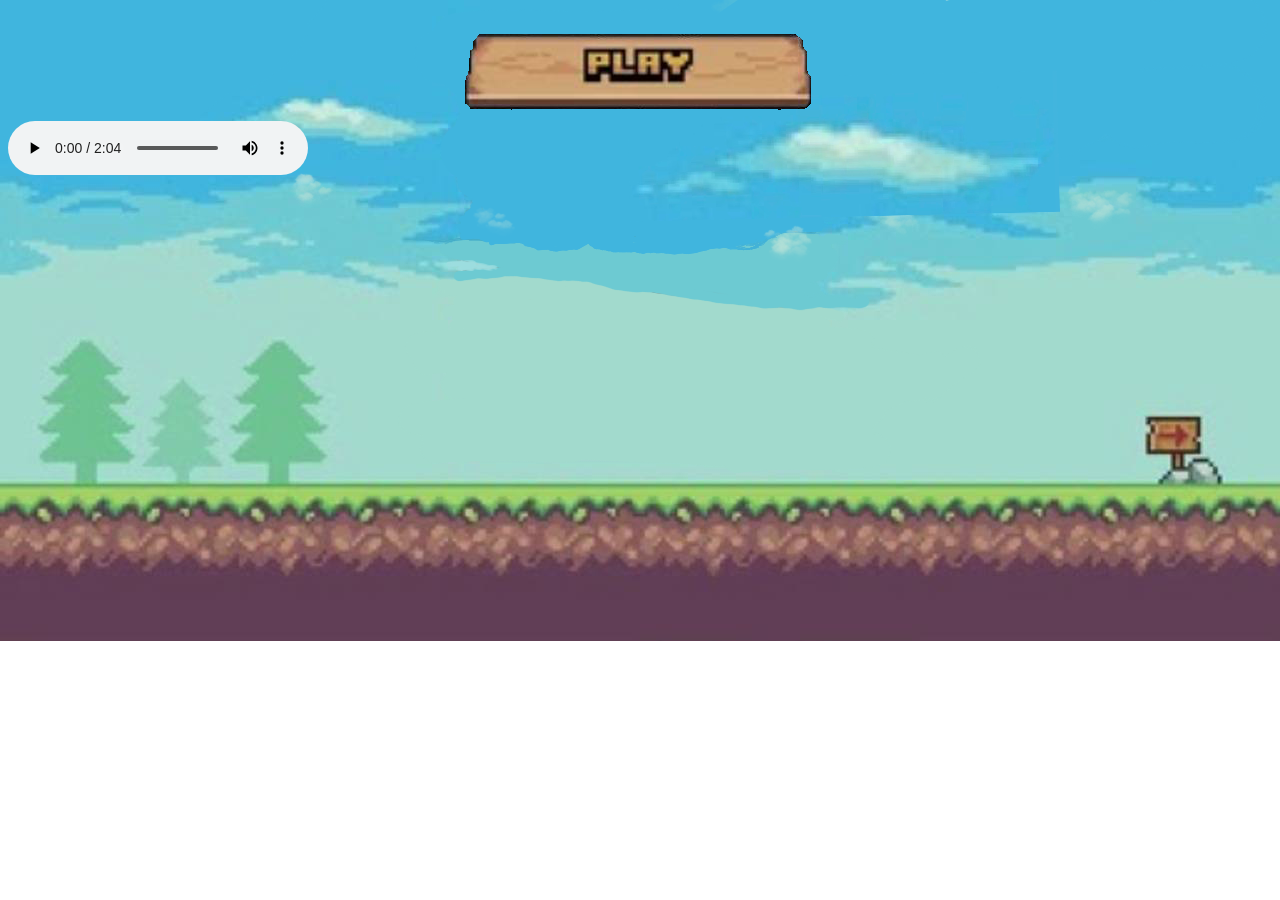
<file: index.html>
<!DOCTYPE html>
<html>
<head>
	<meta charset="utf-8">
	<meta name="viewport" content="width=device-width, initial-scale=1">
	<title></title>
	<link rel="stylesheet" type="text/css" href="startpagecss.css">
</head>
<body>
	<div id="game">
		<div id="menu">
			<a href="lv1.html"><img src="playbutton.png"></a>
			<br>
		</div>
	</div>
	<audio controls>
		<source src="i-like-you-by-sakura-girl.mp3">
	</audio>		
</body>
</html>
</file>
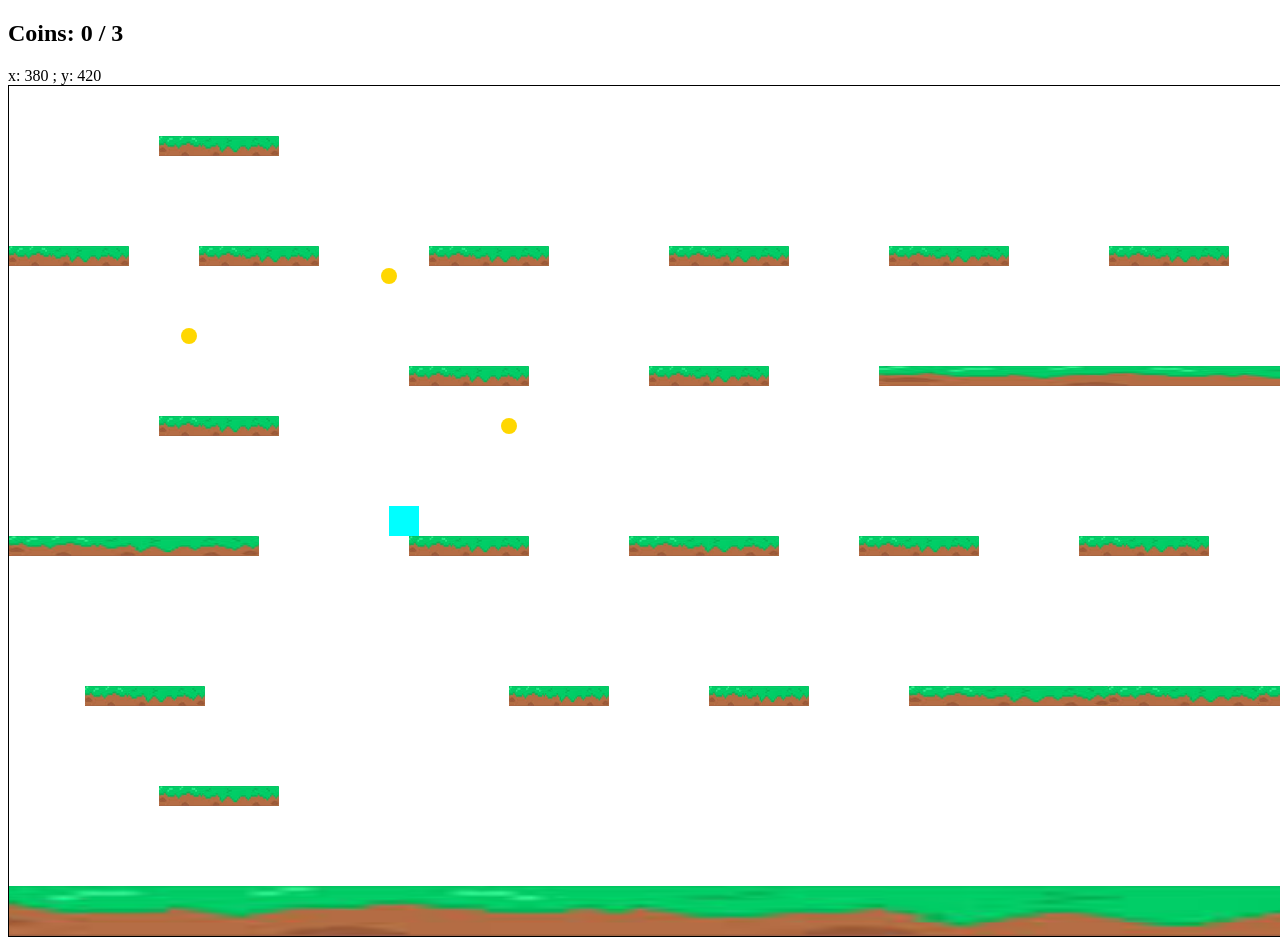
<file: game/index.html>
<!DOCTYPE html>
<html>
<head>
  <title>Basic Platformer</title>
</head>
<body>

<h2>Coins: <span id="coinCount">0</span> / 3</h2>
<div id="POSITIONDISPLAY"></div>
<canvas id="game" width="1870" height="850" style="border:solid 1px;"></canvas>

<script>
const canvas = document.getElementById("game");
const ctx = canvas.getContext("2d");
const platform_img = new Image(); // Create a new Image object
platform_img.src = "platform.png"; // Start loading the image
const coinText = document.getElementById("coinCount");

let keys = {};
let coinsCollected = 0;
var right=true; //platform 4
var teleport_used=false;

//PLAYER
const player = {
  x: 380,
  y: 420,
  width: 30,
  height: 30,
  vx: 0,
  vy: 0,
  speed: 4,
  jump: 10,
  grounded: false
};

//PLATFORMS
const platforms = [
  { x: -100, y: 800, width: 2000, height: 50 },//Bottom platform
  { x: 300, y: 600 , width: 120, height: 20},//2nd line
  { x: 500, y: 600 , width: 100, height: 20},
  { x: 700, y: 600 , width: 100, height: 20},
  { x: 900, y: 600 , width: 200, height: 20},
  { x: 1100, y: 600 , width: 160, height: 20, moving_y:5, final_y:1000, started_moving:false, stopped_moving:false},
  { x: 1250, y: 600 , width: 150, height: 20},
  { x: 1570, y: 600 , width: 350, height: 20},
  { x: 1580, y: 500 , width: 120, height: 20},//y=500 3rd line
  { x: 1330, y: 450 , width: 120, height: 20},
  { x: 1070, y: 450 , width: 130, height: 20},
  { x: 850,  y: 450 , width: 120, height: 20},//y=450 4rd line
  { x: 620,  y: 450 , width: 150, height: 20},
  { x: 400,  y: 450 , width: 120, height: 20},
  { x: 0,    y: 450 , width: 250, height: 20},//y=320 5th line
  { x:150,   y: 330 , width: 120, height: 20},                                                                                                                
  { x: 400 , y: 280 , width: 120, height: 20},
  { x: 640 , y: 280 , width: 120, height: 20},
  { x: 870 , y: 280 , width: 1000, height: 20},
  { x: 1350 , y: 160 , width: 120, height: 20},
  { x: 1600 , y: 200 , width: 120, height: 20},//y=230 6th line
  { x: 1100 , y: 160 , width: 120, height: 20},//y=190 7th line
  { x: 880 , y: 160 , width: 120, height: 20},
  { x: 660 , y: 160 , width: 120, height: 20},
  {x: 420, y: 160 , width: 120, height: 20},
  {x: 190 , y: 160 , width: 120, height: 20},
  {x: 0 , y: 160 , width: 120, height: 20},
  {x: 150 , y: 50 , width: 120, height: 20},                             
  { x: 1860, y: 0, width: 10, height: 1000 },
  { x: 150, y: 700, width: 120, height: 20 }  //y=700 1st line  

];

//COINS
const coins = [
  { x: 180, y: 250, r: 8, collected: false },
  { x: 380, y: 190, r: 8, collected: false },
  { x: 500, y: 340, r: 8, collected: false }
];

const gravity = 0.5;

//INPUT
document.addEventListener("keydown", e => keys[e.key] = true);
document.addEventListener("keyup", e => keys[e.key] = false);

//GAME LOOP
function update() {
  // Movement
  if (keys["ArrowLeft"]) player.vx = -player.speed;
  else if (keys["ArrowRight"]) player.vx = player.speed;
  else player.vx = 0;

  if (keys["ArrowUp"] && player.grounded) {
    player.vy = -player.jump;
    player.grounded = false;
  }
  //Display position:
  document.getElementById("POSITIONDISPLAY").innerHTML="x: "+player.x+" ; y: "+player.y;



  // Gravity
  player.vy += gravity;

  // Apply movement
  player.x += player.vx;
  player.y += player.vy;

  player.grounded = false;
   
  // Platform collision
  platforms.forEach(p => {
    if (
      player.x < p.x + p.width &&
      player.x + player.width > p.x &&
      player.y < p.y + p.height &&
      player.y + player.height > p.y
    ) {
      // Land on top
      if (player.vy > 0) {
        player.y = p.y - player.height;
        player.vy = 0;
        player.grounded = true;
      }
    }
  });
  
  // Platform collision from below
  platforms.forEach(p => {
    if (
      player.x < p.x + p.width &&
      player.x + player.width > p.x &&
      Math.abs(player.y - (p.y + p.height))<6
    ) {
      // touch bottom
      console.log("hii");
      if (1==1) {
        player.y = p.y + p.height+6;
        player.vy = 0;
        player.grounded = false;
      }
    }
  });


  // Coin collision
  coins.forEach(c => {
    if (!c.collected) {
      const dx = player.x + player.width / 2 - c.x;
      const dy = player.y + player.height / 2 - c.y;
      const dist = Math.sqrt(dx * dx + dy * dy);
      if (dist < c.r + 15) {
        c.collected = true;
        coinsCollected++;
        coinText.textContent = coinsCollected;
      }
    }
  });
  //platform movement
  
  if (right){
    if(platforms[1].x<300){
      platforms[1].x+=4;
    }
    else{
      right=false;
    }
  }
  else{
    if (platforms[1].x>0) {
      platforms[1].x-=4;
    }
    else{
      right=true;
    }
  }
//player trigger platform
var d=platforms[5];
  if (player.x>1040 && player.x<1140 && player.y>400 && player.y<580 && d.started_moving==false) {
   console.log("trigger!")
    d.started_moving=true
  }
  if(d.started_moving==true && d.y<d.final_y){
          d.y+=d.moving_y;
  }

  //teleporter
  if (player.x>240 && player.x<320 && player.y>380 && player.y<450 && teleport_used==false){
    player.x=30;
    player.y=770;
    teleport_used=true;
  }
}

function draw() {
  ctx.clearRect(0, 0, canvas.width, canvas.height);

  // Player
  ctx.fillStyle = "cyan";
  ctx.fillRect(player.x, player.y, player.width, player.height);

  // Platforms
  ctx.fillStyle = "green";
  platforms.forEach(p => {
    //ctx.fillRect(p.x, p.y, p.width, p.height);
    ctx.drawImage(platform_img,p.x, p.y, p.width, p.height);
  });

  // Coins
  ctx.fillStyle = "gold";
  coins.forEach(c => {
    if (!c.collected) {
      ctx.beginPath();
      ctx.arc(c.x, c.y, c.r, 0, Math.PI * 2);
      ctx.fill();
    }
  });
}

function gameLoop() {
  update();
  draw();
  requestAnimationFrame(gameLoop);
}

gameLoop();

draw()//to delete
</script>

</body>
</html>
</file>
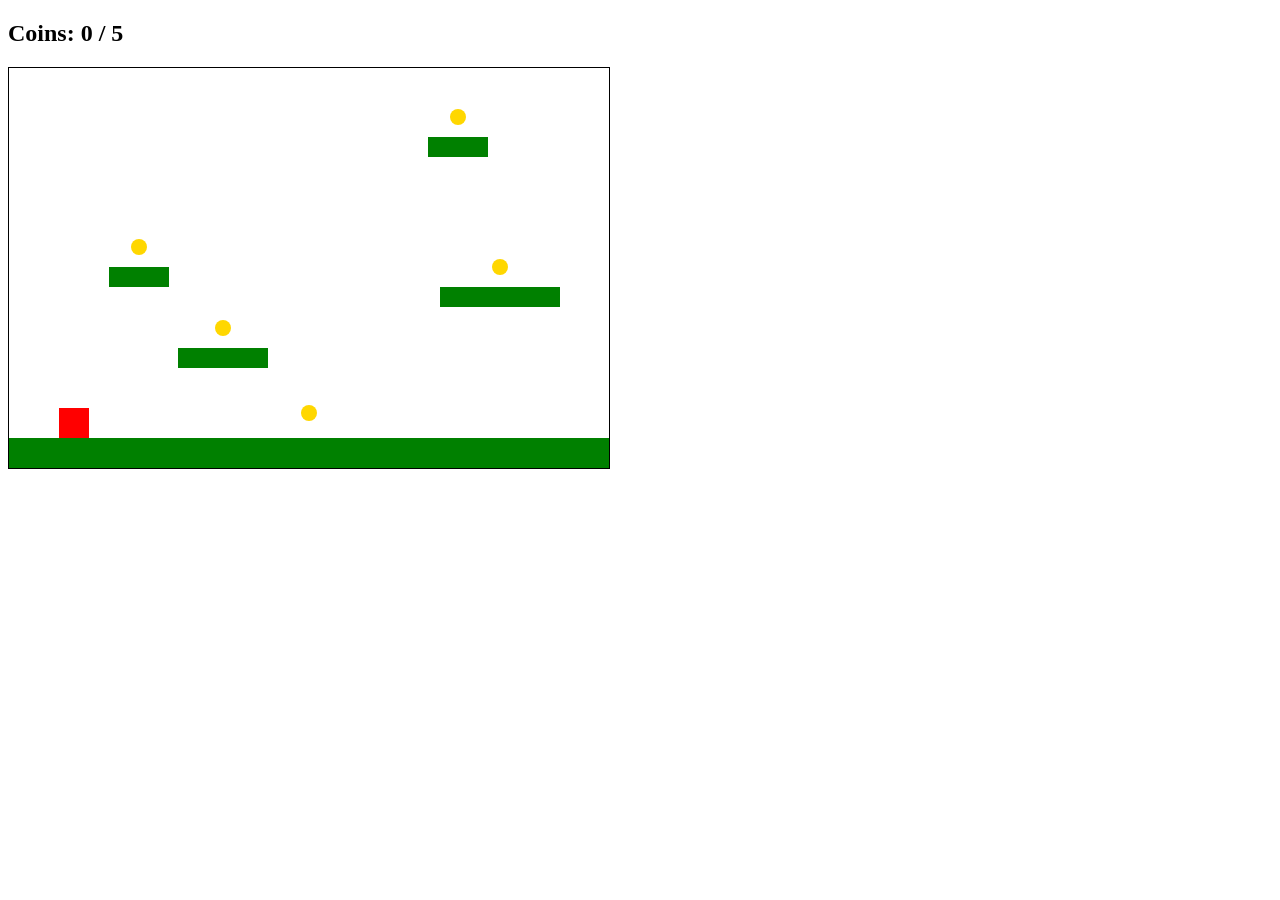
<file: download.htm>
<!DOCTYPE html>
<html>
<head>
  <title>Basic Platformer</title>
</head>
<body>

<h2>Coins: <span id="coinCount">0</span> / 5</h2>
<canvas id="game" width="600" height="400" style="border:solid 1px"></canvas>

<script>
const canvas = document.getElementById("game");
const ctx = canvas.getContext("2d");

const coinText = document.getElementById("coinCount");
let keys = {};
let coinsCollected = 0;

//PLAYER
const player = {
  x: 50,
  y: 300,
  width: 30,
  height: 30,
  vx: 0,
  vy: 0,
  speed: 4,
  jump: 10,
  grounded: false
};

//PLATFORMS
const platforms = [
  { x: 0, y: 370, width: 600, height: 30, moving_x:0, moving_y:0, min_x:0, max_x:0, min_y:0, max_y:0},
  { x: 150, y: 280, width: 90, height: 20, moving_x:1, moving_y:0, min_x:100, max_x:200, min_y:0, max_y:0},
  { x: 100, y: 120, width: 60, height: 20, moving_x:0, moving_y:1, min_x:0, max_x:0, min_y:100, max_y:200},
  { x: 400, y: 50, width: 60, height: 20, moving_x:1, moving_y:1, min_x:350, max_x:450, min_y:0, max_y:100},
  { x: 350, y: 220, width: 120, height: 20, moving_x:1, moving_y:1, min_x:300, max_x:450, min_y:180, max_y:260}
];

//COINS
const coins = [
  { x: 180, y: 250, r: 8, collected: false, pf:0 },
  { x: 180, y: 250, r: 8, collected: false, pf:1 },
  { x: 380, y: 190, r: 8, collected: false, pf:2 },
  { x: 500, y: 340, r: 8, collected: false, pf:3 },
  { x: 500, y: 340, r: 8, collected: false, pf:4 }
];

const gravity = 0.5;

//INPUT
document.addEventListener("keydown", e => keys[e.key] = true);
document.addEventListener("keyup", e => keys[e.key] = false);
//Click coins event
canvas.addEventListener("click", function (event) {
  const rect = canvas.getBoundingClientRect();
  const mouseX = event.clientX - rect.left;
  const mouseY = event.clientY - rect.top;

  coins.forEach(c => {
    if (!c.collected) {
      const dx = mouseX - c.x;
      const dy = mouseY - c.y;
      const dist = Math.sqrt(dx * dx + dy * dy);

      if (dist < c.r) {
        c.collected = true;
        coinsCollected++;
        coinText.textContent = coinsCollected;
      }
    }
  });
});


//GAME LOOP
function update() {
  // Movement
  if (keys["ArrowLeft"]) player.vx = -player.speed;
  else if (keys["ArrowRight"]) player.vx = player.speed;
  else player.vx = 0;

  if (keys["ArrowUp"] && player.grounded) {
    player.vy = -player.jump;
    player.grounded = false;
  }


  // Gravity
  player.vy += gravity;

  // Apply movement
  player.x += player.vx;
  player.y += player.vy;

  player.grounded = false;
    
  // Platform collision
  platforms.forEach(p => {
    if (
      player.x < p.x + p.width &&
      player.x + player.width > p.x &&
      player.y < p.y + p.height &&
      player.y + player.height > p.y
    ) {
      // Land on top
      if (player.vy > 0) {
        player.y = p.y - player.height;
        player.vy = 0;
        player.grounded = true;
      }
    }
  });

  // Coin collision
  coins.forEach(c => {
    if (!c.collected) {
      const dx = player.x + player.width / 2 - c.x;
      const dy = player.y + player.height / 2 - c.y;
      const dist = Math.sqrt(dx * dx + dy * dy);
      if (dist < c.r + 15) {
        c.collected = true;
        coinsCollected++;
        coinText.textContent = coinsCollected;
      }
    }
  });

  // Platform Movement
  platforms.forEach(p => {
    if (p.moving_x!=0) {
      if(p.x>p.min_x && p.x<p.max_x){
        p.x+=p.moving_x;
      }
      else{
        p.moving_x=-p.moving_x;
        p.x+=p.moving_x;
      }
    }
    if (p.moving_y!=0) {
      if(p.y>p.min_y && p.y<p.max_y){
        p.y+=p.moving_y;
      }
      else{
        p.moving_y=-p.moving_y;
        p.y+=p.moving_y;
      }
    }
  });
  // Coins centered above platforms
  coins.forEach(c => {
    if (!c.collected) {
      c.x=platforms[c.pf].x+platforms[c.pf].width/2;
      c.y=platforms[c.pf].y-platforms[c.pf].height/2-10;
    }
  });
}

function draw() {
  ctx.clearRect(0, 0, canvas.width, canvas.height);

  // Player
  ctx.fillStyle = "red";
  ctx.fillRect(player.x, player.y, player.width, player.height);

  // Platforms
  ctx.fillStyle = "green";
  platforms.forEach(p => {
    ctx.fillRect(p.x, p.y, p.width, p.height);
  });

  // Coins
  ctx.fillStyle = "gold";
  coins.forEach(c => {
    if (!c.collected) {
      ctx.beginPath();
      ctx.arc(c.x, c.y, c.r, 0, Math.PI * 2);
      ctx.fill();
    }
  });
}

function gameLoop() {
  update();
  draw();
  requestAnimationFrame(gameLoop);
}

gameLoop();

draw()//to delete
</script>

</body>
</html>
</file>
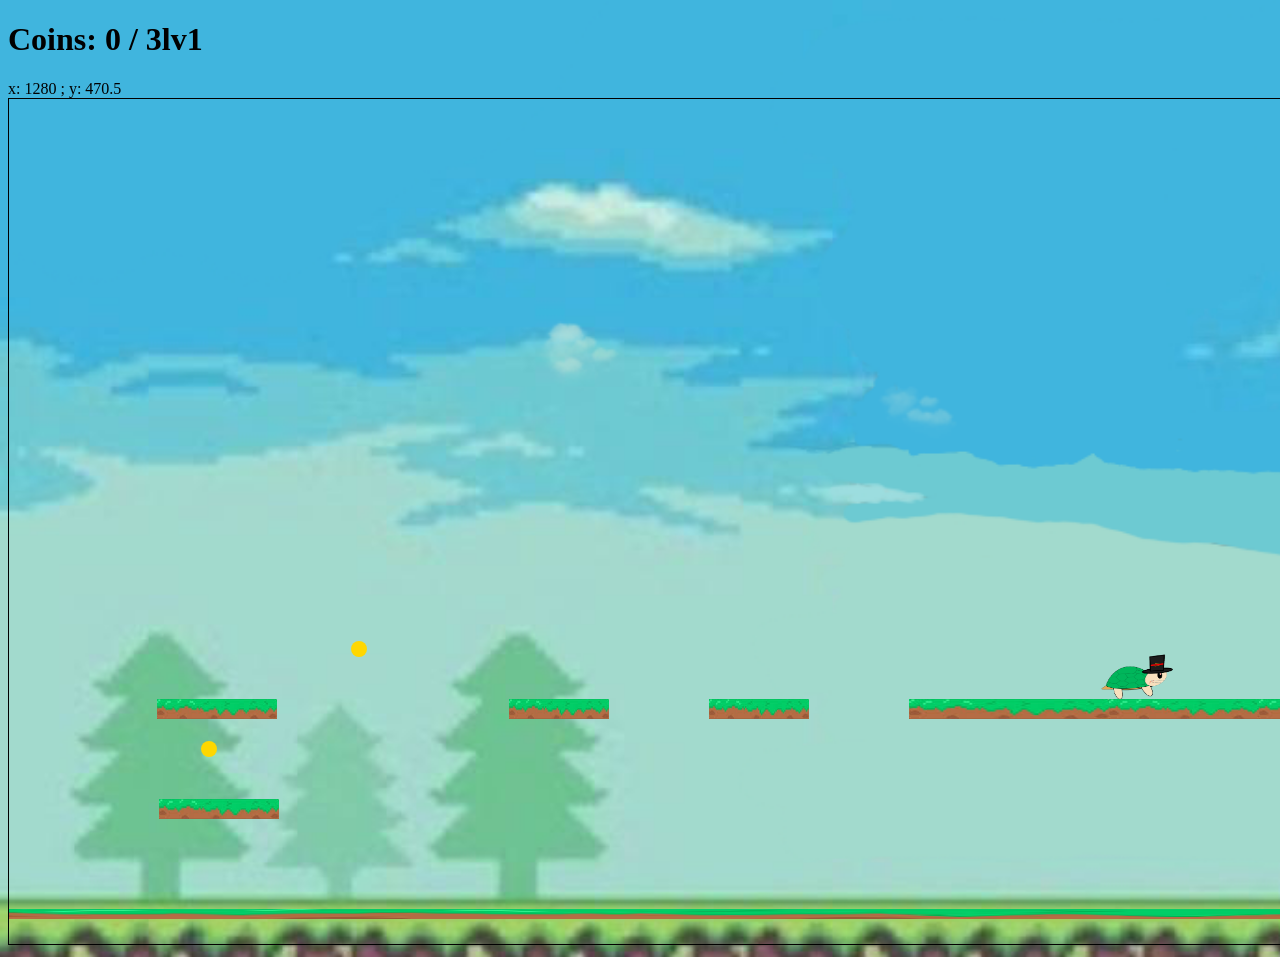
<file: lv1.HTML>
<!DOCTYPE html>
<html>
<head>
  <title>Basic Platformer</title>
  <link rel="stylesheet" type="text/css" href="forstart.css">
</head>
<body>
<audio></audio>
<h1>Coins: <span id="coinCount">0</span> / 3lv1</h1>
<div id="POSITIONDISPLAY"></div>
<canvas id="game" width="1890" height="845" style="border:solid 1px;"></canvas>

<script>
const canvas = document.getElementById("game");
const ctx = canvas.getContext("2d");
const platform_img = new Image(); // Create a new Image object
platform_img.src = "platform.png"; // Start loading the image
const coinText = document.getElementById("coinCount");
const finishingflag_img = new Image(); // Create a new Image object
finishingflag_img.src = "finishingflag.png"; // Start loading the image

const kill_sound = new Audio("killsound.mp3")
const coin_sound = new Audio("coincollecting.mp3")
const jump_sound = new Audio("jump.mp3")

let keys = {};
let coinsCollected = 0;
var right=true; //platform 4
var right12=true; //platform 4
var teleport_used=false;

var won=false;

//PLAYER
const player = {
  x: 1280,
  y: 100,
  width: 35,
  height: 55,
  vx: 0,
  vy: 0,
  speed: 4,
  jump: 10,
  grounded: false,
  frameX: 0,
  frameY: 0,
  frameTick: 0
};
//turtle(enemy)
const turtles = [
 
  { x:930,  y:550, width: 80, height: 50, min_x:866, max_x:1370, is_right:true, frameX:0, frameY:0, frameTick:0},
]


  const sprite = new Image();
  sprite.src = "sprite.png";
  const spriteTUR  = new Image();
  spriteTUR.src = "turtle sprite.png";


  // SPRITE SETTINGS
  const SPRITE_WIDTH = 472;   // width of ONE frame
  const SPRITE_HEIGHT = 650;  // height of ONE frame
  const FRAMES_PER_ROW = 6;

  const SPRITE_WIDTHTUR = 525;   // width of ONE frame
  const SPRITE_HEIGHTTUR = 375;  // height of ONE frame
  const FRAMES_PER_ROWTUR = 2;




//PLATFORMS
const platforms = [
  { x: -100, y: 810, width: 2000, height: 10 },//Bottom platform
  { x: 300, y: 600 , width: 120, height: 20},//2nd line
  { x: 500, y: 600 , width: 100, height: 20},
  { x: 700, y: 600 , width: 100, height: 20},
  { x: 900, y: 600 , width: 200, height: 20},
  { x: 1100, y: 600 , width: 160, height: 20, moving_y:5, final_y:1000, started_moving:false, stopped_moving:false},
  { x: 1250, y: 600 , width: 150, height: 20},
  { x: 1570, y: 600 , width: 350, height: 20},                         
 { x: 150, y: 700, width: 120, height: 20 } //1istline  

];

//COINS
const coins = [
  { x: 200, y: 650, r: 8, collected: false },
  { x: 350, y: 550, r: 8, collected: false },
  { x: 1300, y: 550, r: 8, collected: false }
];
//Flag
const finish_flag = { x: 1750, y: 550, width: 100, height: 60 };
const gravity = 0.5;

//INPUT
document.addEventListener("keydown", e => keys[e.key] = true);
document.addEventListener("keyup", e => keys[e.key] = false);

//GAME LOOP
function update() {
  let moving = false;

  // Movement
  if (keys["ArrowLeft"]||keys["a"]) {
    player.vx = -player.speed;
     player.frameY = 0; // left row
    moving = true;
  }
  else if (keys["ArrowRight"]||keys["d"]){
    player.vx = player.speed;
     player.frameY = 1; // right row
    moving = true;
  }
  else {
    player.vx = 0;
  }

  if ((keys["ArrowUp"]||keys["w"]) && player.grounded) {
    player.vy = -player.jump;
    player.grounded = false;
    jump_sound.play();
  }
   if (moving) {
    player.frameTick++;
    if (player.frameTick > 10) {
      player.frameX = (player.frameX + 1) % FRAMES_PER_ROW;
      player.frameTick = 0;
    }
  } else {
    player.frameX = 0; // idle frame
  }
 


  //Display position:
  document.getElementById("POSITIONDISPLAY").innerHTML="x: "+player.x+" ; y: "+player.y;



  // Gravity
  player.vy += gravity;

  // Apply movement
  player.x += player.vx;
  player.y += player.vy;

  player.grounded = false;
   
  // Platform collision
  platforms.forEach(p => {
    if (
      player.x < p.x + p.width &&
      player.x + player.width > p.x &&
      player.y < p.y + p.height &&
      player.y + player.height > p.y
    ) {
      // Land on top
      if (player.vy > 0) {
        player.y = p.y - player.height;
        player.vy = 0;
        player.grounded = true;
      }
    }
  });
  
  // Platform collision from below
  platforms.forEach(p => {
    if (
      player.x < p.x + p.width &&
      player.x + player.width > p.x &&
      Math.abs(player.y - (p.y + p.height))<6
    ) {
      // touch bottom
      console.log("hii");
      if (1==1) {
        player.y = p.y + p.height+6;
        player.vy = 0;
        player.grounded = false;
      }
    }
  });


  // Coin collision
  coins.forEach(c => {
    if (!c.collected) {
      const dx = player.x + player.width / 2 - c.x;
      const dy = player.y + player.height / 2 - c.y;
      const dist = Math.sqrt(dx * dx + dy * dy);
      if (dist < c.r + 15) {
        c.collected = true;
        coinsCollected++;
        coinText.textContent = coinsCollected;
        coin_sound.play();
      }
    }
  });
  //platform movement
  
  if (right){
    if(platforms[1].x<300){
      platforms[1].x+=4;
    }
    else{
      right=false;
    }
  }
  else{
    if (platforms[1].x>0) {
      platforms[1].x-=4;
    }
    else{
      right=true;
    }
  }
  //tutle movement
   turtles.forEach(t => {

  if (t.is_right){
    if(t.x<t.max_x){
    t.frameY = 0; // right row
      t.x+=4;
    }
    else{
      t.is_right=false;
    }
  }
  else{
    if (t.x>t.min_x) {
    t.frameY = 1; // right row
      t.x-=4;
    }
    else{
      t.is_right=true;
    }
  }

  t.frameTick++;
  if (t.frameTick > 10) {
      t.frameX = (t.frameX + 1) % FRAMES_PER_ROWTUR;
      t.frameTick = 0;
  }
   });

  // turltlecollision
  turtles.forEach(t => {
    if (
      player.x < t.x + t.width &&
      player.x + player.width > t.x &&
      player.y < t.y + t.height &&
      player.y + player.height > t.y
    ) {
      //teleport
      player.x=82
      player.y=740
      kill_sound.play();
    }
  });
  //finish flag
  if (
      player.x < finish_flag.x + finish_flag.width &&
      player.x + player.width > finish_flag.x &&
      player.y < finish_flag.y + finish_flag.height &&
      player.y + player.height > finish_flag.y &&
      won==false
    ) {
    won=true;
      //teleport
alert("YOU WIN");
window.open("projectnew.html")
    }
}

function draw() {
  ctx.clearRect(0, 0, canvas.width, canvas.height);

  // Player
  //ctx.fillStyle = "cyan";
  //ctx.fillRect(player.x, player.y, player.width, player.height);
  ctx.drawImage(
    sprite,
    player.frameX * SPRITE_WIDTH,
    player.frameY * SPRITE_HEIGHT,
    SPRITE_WIDTH,
    SPRITE_HEIGHT,
    player.x,
    player.y,
    player.width,
    player.height
  );



  // Platforms
  ctx.fillStyle = "green";
  platforms.forEach(p => {
    //ctx.fillRect(p.x, p.y, p.width, p.height);
    ctx.drawImage(platform_img,p.x, p.y, p.width, p.height);
  });

  //finishing flag
   ctx.drawImage(finishingflag_img,finish_flag.x, finish_flag.y, finish_flag.width, finish_flag.height);



  

  // Coins
  ctx.fillStyle = "gold";
  coins.forEach(c => {
    if (!c.collected) {
      ctx.beginPath();
      ctx.arc(c.x, c.y, c.r, 0, Math.PI * 2);
      ctx.fill();
    }
  });
  //turtle
  turtles.forEach(p => {
    //ctx.fillRect(p.x, p.y, p.width, p.height);
    ctx.drawImage( 
      spriteTUR,
    p.frameX * SPRITE_WIDTHTUR,
    p.frameY * SPRITE_HEIGHTTUR,
    SPRITE_WIDTHTUR,
    SPRITE_HEIGHTTUR,
    p.x,
    p.y,
    p.width,
    p.height);
  });
}

function gameLoop() {
  update();
  draw();
  requestAnimationFrame(gameLoop);
}

gameLoop();

draw()//to delete
</script>

</body>
</html>
</file>
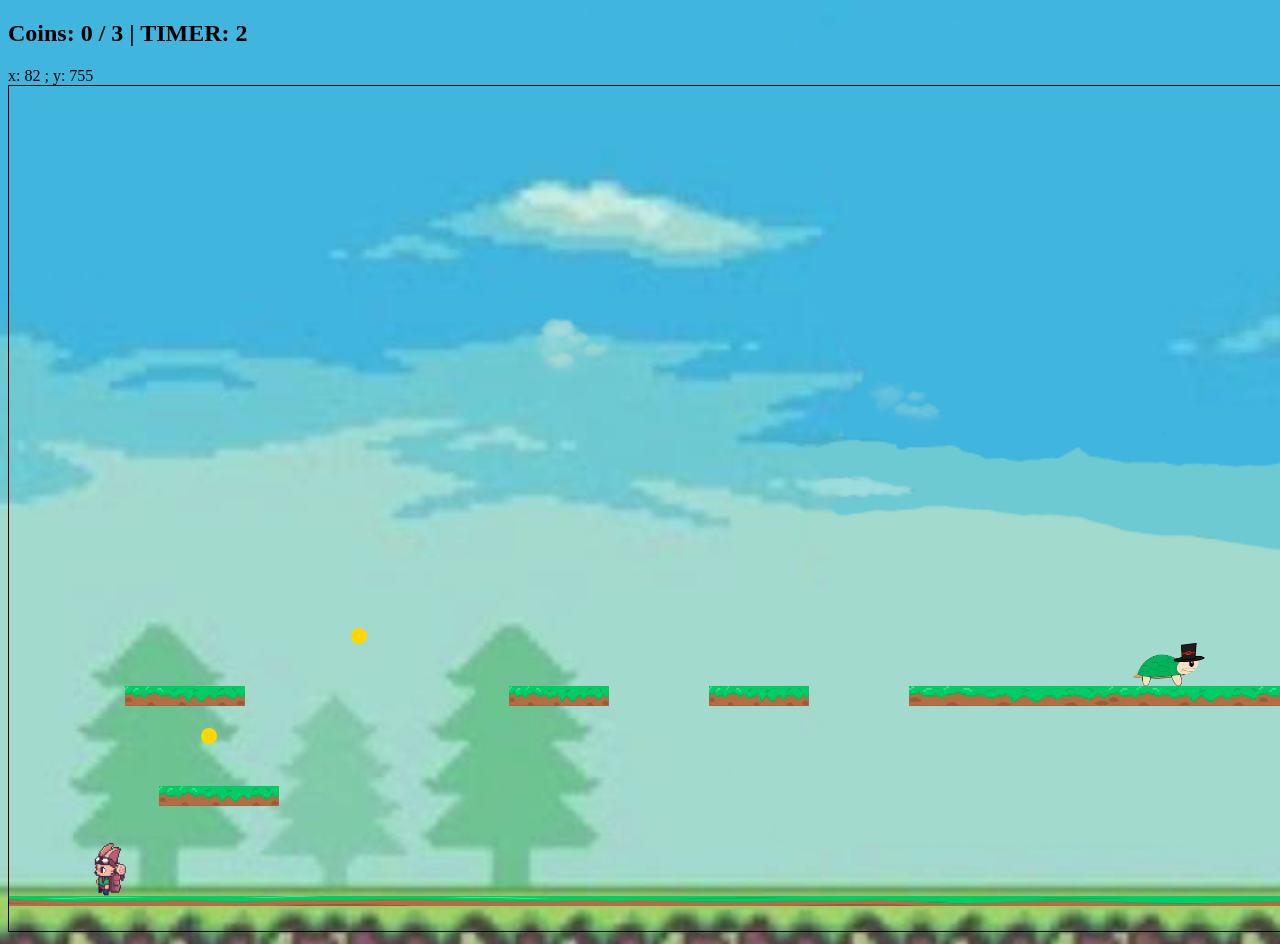
<file: lv1.html>
<!DOCTYPE html>
<html>
<head>
  <title>normal ahh game</title>
  <link rel="stylesheet" type="text/css" href="forstart.css">
</head>
<body>
<audio></audio>
<h2>Coins: <span id="coinCount">0</span> / 3 | TIMER: <span id="display_timer" >0</span></h2>
<div id="POSITIONDISPLAY"></div>
<canvas id="game" width="1890" height="845" style="border:solid 1px;"></canvas>

<script>
const canvas = document.getElementById("game");
const ctx = canvas.getContext("2d");
const platform_img = new Image(); // Create a new Image object
platform_img.src = "platform.png"; // Start loading the image
const coinText = document.getElementById("coinCount");
const finishingflag_img = new Image(); // Create a new Image object
finishingflag_img.src = "finishingflag.png"; // Start loading the image

const kill_sound = new Audio("killsound.mp3")
const coin_sound = new Audio("coincollecting.mp3")
const jump_sound = new Audio("jump.mp3")
const background_sound = new Audio("i-like-you-by-sakura-girl.mp3")

let count = 0;
const display = document.getElementById("display_timer");

const intervalId = setInterval(function milliseconds() {
  count++;
  display.innerText = count;
}, 1000);

let keys = {};
let coinsCollected = 0;
var right=true; //platform 4
var right12=true; //platform 4
var teleport_used=false;

var won=false;

//PLAYER
const player = {
  x: 82,
  y: 755,
  width: 35,
  height: 55,
  vx: 0,
  vy: 0,
  speed: 4,
  jump: 10,
  grounded: false,
  frameX: 0,
  frameY: 0,
  frameTick: 0
};
//turtle(enemy)
const turtles = [
 
  { x:930,  y:550, width: 80, height: 50, min_x:866, max_x:1370, is_right:true, frameX:0, frameY:0, frameTick:0},
]


  const sprite = new Image();
  sprite.src = "sprite.png";
  const spriteTUR  = new Image();
  spriteTUR.src = "turtle sprite.png";


  // SPRITE SETTINGS
  const SPRITE_WIDTH = 472;   // width of ONE frame
  const SPRITE_HEIGHT = 650;  // height of ONE frame
  const FRAMES_PER_ROW = 6;

  const SPRITE_WIDTHTUR = 525;   // width of ONE frame
  const SPRITE_HEIGHTTUR = 375;  // height of ONE frame
  const FRAMES_PER_ROWTUR = 2;




//PLATFORMS
const platforms = [
  { x: -100, y: 810, width: 2000, height: 10 },//Bottom platform
  { x: 300, y: 600 , width: 120, height: 20},//2nd line
  { x: 500, y: 600 , width: 100, height: 20},
  { x: 700, y: 600 , width: 100, height: 20},
  { x: 900, y: 600 , width: 200, height: 20},
  { x: 1100, y: 600 , width: 160, height: 20, moving_y:5, final_y:1000, started_moving:false, stopped_moving:false},
  { x: 1250, y: 600 , width: 150, height: 20},
  { x: 1570, y: 600 , width: 350, height: 20},                         
 { x: 150, y: 700, width: 120, height: 20 } //1istline  

];

//COINS
const coins = [
  { x: 200, y: 650, r: 8, collected: false },
  { x: 350, y: 550, r: 8, collected: false },
  { x: 1300, y: 550, r: 8, collected: false }
];
//Flag
const finish_flag = { x: 1750, y: 550, width: 100, height: 60 };
const gravity = 0.5;

//INPUT
document.addEventListener("keydown", e => keys[e.key] = true);
document.addEventListener("keyup", e => keys[e.key] = false);

//GAME LOOP
function update() {
  let moving = false;

  // Movement
  if (keys["ArrowLeft"]||keys["a"]) {
    player.vx = -player.speed;
     player.frameY = 0; // left row
    moving = true;
    background_sound.play();
  }
  else if (keys["ArrowRight"]||keys["d"]){
    player.vx = player.speed;
     player.frameY = 1; // right row
    moving = true;
    background_sound.play();
  }
  else {
    player.vx = 0;
  }

  if ((keys["ArrowUp"]||keys["w"]) && player.grounded) {
    player.vy = -player.jump;
    player.grounded = false;
    jump_sound.play();
    background_sound.play();
  }
   if (moving) {
    player.frameTick++;
    if (player.frameTick > 10) {
      player.frameX = (player.frameX + 1) % FRAMES_PER_ROW;
      player.frameTick = 0;
    }
  } else {
    player.frameX = 0; // idle frame
  }
 


  //Display position:
  document.getElementById("POSITIONDISPLAY").innerHTML="x: "+player.x+" ; y: "+player.y;



  // Gravity
  player.vy += gravity;

  // Apply movement
  player.x += player.vx;
  player.y += player.vy;

  player.grounded = false;
   
  // Platform collision
  platforms.forEach(p => {
    if (
      player.x < p.x + p.width &&
      player.x + player.width > p.x &&
      player.y < p.y + p.height &&
      player.y + player.height > p.y
    ) {
      // Land on top
      if (player.vy > 0) {
        player.y = p.y - player.height;
        player.vy = 0;
        player.grounded = true;
      }
    }
  });
  
  // Platform collision from below
  platforms.forEach(p => {
    if (
      player.x < p.x + p.width &&
      player.x + player.width > p.x &&
      Math.abs(player.y - (p.y + p.height))<6
    ) {
      // touch bottom
      console.log("hii");
      if (1==1) {
        player.y = p.y + p.height+6;
        player.vy = 0;
        player.grounded = false;
      }
    }
  });


  // Coin collision
  coins.forEach(c => {
    if (!c.collected) {
      const dx = player.x + player.width / 2 - c.x;
      const dy = player.y + player.height / 2 - c.y;
      const dist = Math.sqrt(dx * dx + dy * dy);
      if (dist < c.r + 15) {
        c.collected = true;
        coinsCollected++;
        coinText.textContent = coinsCollected;
        coin_sound.play();
      }
    }
  });
  //platform movement
  
  if (right){
    if(platforms[1].x<300){
      platforms[1].x+=4;
    }
    else{
      right=false;
    }
  }
  else{
    if (platforms[1].x>0) {
      platforms[1].x-=4;
    }
    else{
      right=true;
    }
  }
  //tutle movement
   turtles.forEach(t => {

  if (t.is_right){
    if(t.x<t.max_x){
    t.frameY = 0; // right row
      t.x+=4;
    }
    else{
      t.is_right=false;
    }
  }
  else{
    if (t.x>t.min_x) {
    t.frameY = 1; // right row
      t.x-=4;
    }
    else{
      t.is_right=true;
    }
  }

  t.frameTick++;
  if (t.frameTick > 10) {
      t.frameX = (t.frameX + 1) % FRAMES_PER_ROWTUR;
      t.frameTick = 0;
  }
   });

  // turltlecollision
  turtles.forEach(t => {
    if (
      player.x < t.x + t.width &&
      player.x + player.width > t.x &&
      player.y < t.y + t.height &&
      player.y + player.height > t.y
    ) {
      //teleport
      player.x=82
      player.y=740
      kill_sound.play();
    }
  });
  //finish flag
  if (
      player.x < finish_flag.x + finish_flag.width &&
      player.x + player.width > finish_flag.x &&
      player.y < finish_flag.y + finish_flag.height &&
      player.y + player.height > finish_flag.y &&
      won==false
    ) {
    won=true;
      //teleport
alert("YOU WIN");

    }
  if (won==true){
    window.open("project.html")
  }
}

function draw() {
  ctx.clearRect(0, 0, canvas.width, canvas.height);

  // Player
  //ctx.fillStyle = "cyan";
  //ctx.fillRect(player.x, player.y, player.width, player.height);
  ctx.drawImage(
    sprite,
    player.frameX * SPRITE_WIDTH,
    player.frameY * SPRITE_HEIGHT,
    SPRITE_WIDTH,
    SPRITE_HEIGHT,
    player.x,
    player.y,
    player.width,
    player.height
  );



  // Platforms
  ctx.fillStyle = "green";
  platforms.forEach(p => {
    //ctx.fillRect(p.x, p.y, p.width, p.height);
    ctx.drawImage(platform_img,p.x, p.y, p.width, p.height);
  });

  //finishing flag
   ctx.drawImage(finishingflag_img,finish_flag.x, finish_flag.y, finish_flag.width, finish_flag.height);



  

  // Coins
  ctx.fillStyle = "gold";
  coins.forEach(c => {
    if (!c.collected) {
      ctx.beginPath();
      ctx.arc(c.x, c.y, c.r, 0, Math.PI * 2);
      ctx.fill();
    }
  });
  //turtle
  turtles.forEach(p => {
    //ctx.fillRect(p.x, p.y, p.width, p.height);
    ctx.drawImage( 
      spriteTUR,
    p.frameX * SPRITE_WIDTHTUR,
    p.frameY * SPRITE_HEIGHTTUR,
    SPRITE_WIDTHTUR,
    SPRITE_HEIGHTTUR,
    p.x,
    p.y,
    p.width,
    p.height);
  });
}

function gameLoop() {
  update();
  draw();
  requestAnimationFrame(gameLoop);
}

gameLoop();

draw()//to delete
</script>

</body>
</html>
</file>
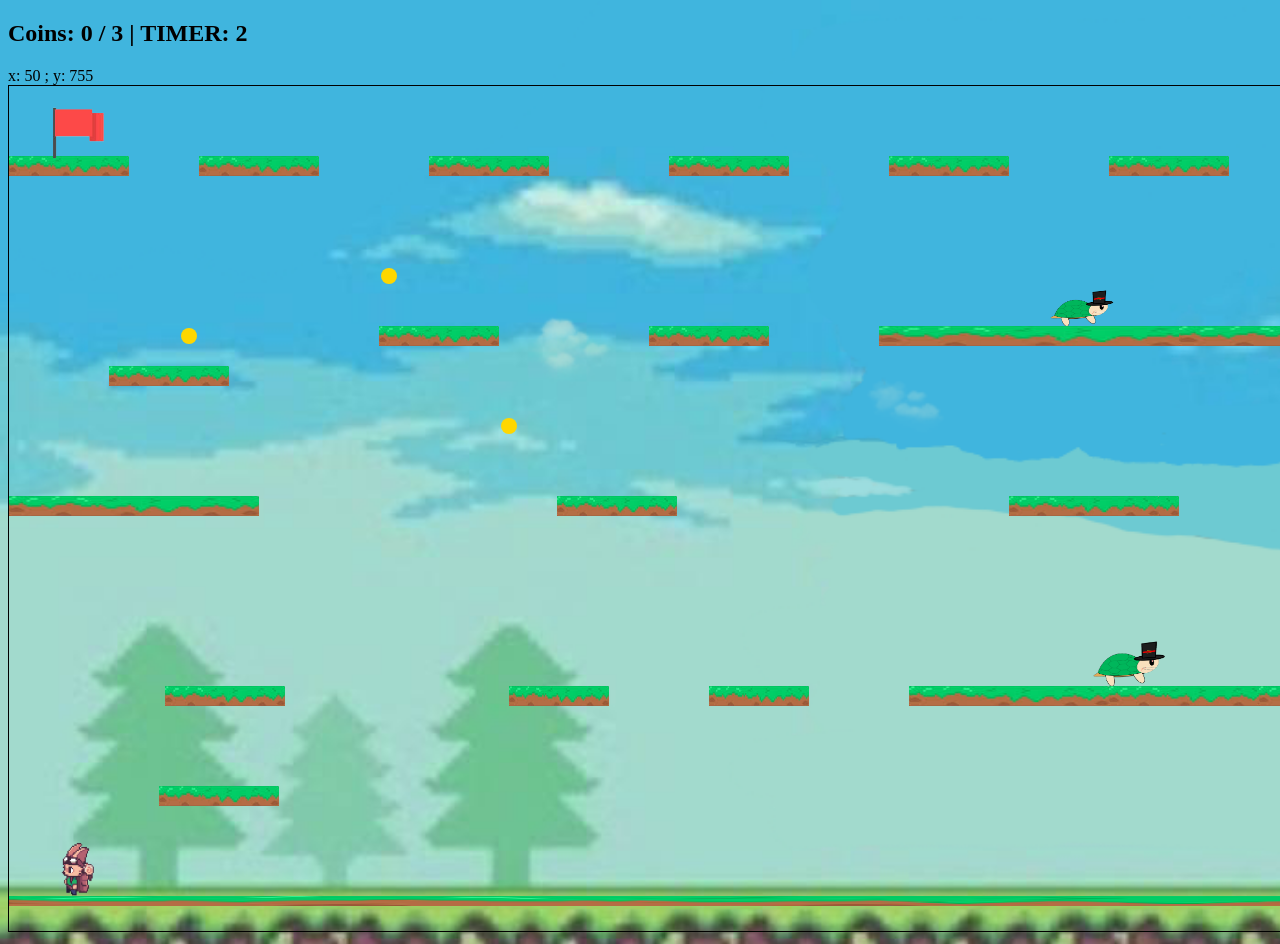
<file: project.html>
<!DOCTYPE html>
<html>
<head>
  <title>normal ahh game</title>
  <link rel="stylesheet" type="text/css" href="forstart.css">
</head>
<body>
  <audio autoplay loop>
    <source src="i-like-you-by-sakura-girl.mp3" type="audio/mpeg">y  
  </audio>
<h2>Coins: <span id="coinCount">0</span> / 3 | TIMER: <span id="display_timer" >0</span></h2>

<div id="POSITIONDISPLAY"></div>
<canvas id="game" width="1890" height="845" style="border:solid 1px;"></canvas>

<script>
const canvas = document.getElementById("game");
const ctx = canvas.getContext("2d");
const platform_img = new Image(); // Create a new Image object
platform_img.src = "platform.png"; // Start loading the image
const coinText = document.getElementById("coinCount");
const finishingflag_img = new Image(); // Create a new Image object
finishingflag_img.src = "finishingflag.png"; // Start loading the image

const kill_sound = new Audio("killsound.mp3")
const coin_sound = new Audio("coincollecting.mp3")
const jump_sound = new Audio("jump.mp3")
//const background_sound = new Audio("i-like-you-by-sakura-girl.mp3")

let count = 0;
const display = document.getElementById("display_timer");

const intervalId = setInterval(function milliseconds() {
  count++;
  display.innerText = count;
}, 1000);



let keys = {};
let coinsCollected = 0;
var right=true; //platform 4
var right12=true; //platform 4
var teleport_used=false;

//PLAYER
const player = {
  x: 50,
  y: 755,
  width: 35,
  height: 55,
  vx: 0,
  vy: 0,
  speed: 4,
  jump: 10,
  grounded: false,
  frameX: 0,
  frameY: 0,
  frameTick: 0
};
//turtle(enemy)
const turtles = [
  { x:888,  y:200, width: 70, height: 40, min_x:800, max_x:1870, is_right:true, frameX:0, frameY:0, frameTick:0},
  { x:930,  y:550, width: 80, height: 50, min_x:866, max_x:1370, is_right:true, frameX:0, frameY:0, frameTick:0},
]


  const sprite = new Image();
  sprite.src = "sprite.png";
  const spriteTUR  = new Image();
  spriteTUR.src = "turtle sprite.png";


  // SPRITE SETTINGS
  const SPRITE_WIDTH = 472;   // width of ONE frame
  const SPRITE_HEIGHT = 650;  // height of ONE frame
  const FRAMES_PER_ROW = 6;

  const SPRITE_WIDTHTUR = 525;   // width of ONE frame
  const SPRITE_HEIGHTTUR = 375;  // height of ONE frame
  const FRAMES_PER_ROWTUR = 2;




//PLATFORMS
const platforms = [
  { x: -100, y: 810, width: 2000, height: 10 },//Bottom platform
  { x: 300, y: 600 , width: 120, height: 20},//2nd line
  { x: 500, y: 600 , width: 100, height: 20},
  { x: 700, y: 600 , width: 100, height: 20},
  { x: 900, y: 600 , width: 200, height: 20},
  { x: 1100, y: 600 , width: 160, height: 20, moving_y:5, final_y:1000, started_moving:false, stopped_moving:false},
  { x: 1250, y: 600 , width: 150, height: 20},
  { x: 1570, y: 600 , width: 350, height: 20},
  { x: 1580, y: 450 , width: 120, height: 20},//y=500 3rd line
  { x: 1300, y: 410 , width: 120, height: 20},
  { x: 1050,  y: 410 , width: 120, height: 20},//y=450 4rd line
  { x: 1000,  y: 410 , width: 150, height: 20},
  { x: 400,  y: 410 , width: 120, height: 20},
  { x: 0,    y: 410 , width: 250, height: 20},//y=320 5th line
  { x:100,   y: 280 , width: 120, height: 20},                                                                                                                
  { x: 370 , y: 240 , width: 120, height: 20},
  { x: 640 , y: 240 , width: 120, height: 20},
  { x: 870 , y: 240 , width: 350, height: 20},//
  { x: 1170 , y: 240 , width: 300, height: 20},
  { x: 1470 , y: 240 , width: 400, height: 20},
  { x: 1350 , y: 70 , width: 120, height: 20},
  { x: 1600 , y: 120 , width: 120, height: 20},//y=230 6th line
  { x: 1100 , y: 70 , width: 120, height: 20},//y=190 7th line
  { x: 880 , y: 70 , width: 120, height: 20},
  { x: 660 , y: 70 , width: 120, height: 20},
  {x: 420, y: 70 , width: 120, height: 20},
  {x: 190 , y: 70 , width: 120, height: 20},
  {x: 0 , y: 70 , width: 120, height: 20},                          
 { x: 150, y: 700, width: 120, height: 20 } //1istline  

];



//COINS
const coins = [
  { x: 180, y: 250, r: 8, collected: false },
  { x: 380, y: 190, r: 8, collected: false },
  { x: 500, y: 340, r: 8, collected: false }
];
//Flag
const finish_flag = { x: 20, y: 15, width: 100, height: 60 };
const gravity = 0.5;

//INPUT
document.addEventListener("keydown", e => keys[e.key] = true);
document.addEventListener("keyup", e => keys[e.key] = false);

//GAME LOOP
function update() {
  let moving = false;

  // Movement
  if (keys["ArrowLeft"]||keys["a"]) {
    player.vx = -player.speed;
     player.frameY = 0; // left row
    moving = true;
    //background_sound.play();
  }
  else if (keys["ArrowRight"]||keys["d"]){
    player.vx = player.speed;
     player.frameY = 1; // right row
    moving = true;
   //background_sound.play();
  }
  else {
    player.vx = 0;
  }

  if ((keys["ArrowUp"]||keys["w"]) && player.grounded) {
    player.vy = -player.jump;
    player.grounded = false;
    jump_sound.play();
    //background_sound.play();
  }
   if (moving) {
    player.frameTick++;
    if (player.frameTick > 10) {
      player.frameX = (player.frameX + 1) % FRAMES_PER_ROW;
      player.frameTick = 0;
    }
  } else {
    player.frameX = 0; // idle frame
  }
 


  //Display position:
  document.getElementById("POSITIONDISPLAY").innerHTML="x: "+player.x+" ; y: "+player.y;



  // Gravity
  player.vy += gravity;

  // Apply movement
  player.x += player.vx;
  player.y += player.vy;

  player.grounded = false;
   
  // Platform collision
  platforms.forEach(p => {
    if (
      player.x < p.x + p.width &&
      player.x + player.width > p.x &&
      player.y < p.y + p.height &&
      player.y + player.height > p.y
    ) {
      // Land on top
      if (player.vy > 0) {
        player.y = p.y - player.height;
        player.vy = 0;
        player.grounded = true;
      }
    }
  });
  
  // Platform collision from below
  platforms.forEach(p => {
    if (
      player.x < p.x + p.width &&
      player.x + player.width > p.x &&
      Math.abs(player.y - (p.y + p.height))<6
    ) {
      // touch bottom
      console.log("hii");
      if (1==1) {
        player.y = p.y + p.height+6;
        player.vy = 0;
        player.grounded = false;
      }
    }
  });


  // Coin collision
  coins.forEach(c => {
    if (!c.collected) {
      const dx = player.x + player.width / 2 - c.x;
      const dy = player.y + player.height / 2 - c.y;
      const dist = Math.sqrt(dx * dx + dy * dy);
      if (dist < c.r + 15) {
        c.collected = true;
        coinsCollected++;
        coinText.textContent = coinsCollected;
        coin_sound.play();
      }
    }
  });
  //platform movement
  
  if (right){
    if(platforms[1].x<300){
      platforms[1].x+=4;
    }
    else{
      right=false;
    }
  }
  else{
    if (platforms[1].x>0) {
      platforms[1].x-=4;
    }
    else{
      right=true;
    }
  }

  if (right12){
    if(platforms[12].x<800){
      platforms[12].x+=4;
    }
    else{
      right12=false;
    }
  }
  else{
    if (platforms[12].x>300) {
      platforms[12].x-=4;
    }
    else{
      right12=true;
    }
  }
  //tutle movement
   turtles.forEach(t => {

  if (t.is_right){
    if(t.x<t.max_x){
    t.frameY = 0; // right row
      t.x+=4;
    }
    else{
      t.is_right=false;
    }
  }
  else{
    if (t.x>t.min_x) {
    t.frameY = 1; // right row
      t.x-=4;
    }
    else{
      t.is_right=true;
    }
  }

  t.frameTick++;
  if (t.frameTick > 10) {
      t.frameX = (t.frameX + 1) % FRAMES_PER_ROWTUR;
      t.frameTick = 0;
  }
   });

  // turltlecollision
  turtles.forEach(t => {
    if (
      player.x < t.x + t.width &&
      player.x + player.width > t.x &&
      player.y < t.y + t.height &&
      player.y + player.height > t.y
    ) {
      //teleport
      player.x=82
      player.y=740
      kill_sound.play();
    }
  });

//player trigger platform
var d=platforms[5];
  if (player.x>1040 && player.x<1140  && player.y>400 && player.y<490 && d.started_moving==false) {
   console.log("trigger!")
    d.started_moving=true
  }
  if(d.started_moving==true && d.y<d.final_y){
          d.y+=d.moving_y;
  }

  //teleporter
  if (player.x>240 && player.x<320 && player.y>380 && player.y<450 && teleport_used==false){
    player.x=30;
    player.y=770;
    teleport_used=true;
  }
  //finish flag
  if (
      player.x < finish_flag.x + finish_flag.width &&
      player.x + player.width > finish_flag.x &&
      player.y < finish_flag.y + finish_flag.height &&
      player.y + player.height > finish_flag.y
    ) {
      //teleport
window.open("WIN.html")
   }
}

function draw() {
  ctx.clearRect(0, 0, canvas.width, canvas.height);

  // Player
  //ctx.fillStyle = "cyan";
  //ctx.fillRect(player.x, player.y, player.width, player.height);
  ctx.drawImage(
    sprite,
    player.frameX * SPRITE_WIDTH,
    player.frameY * SPRITE_HEIGHT,
    SPRITE_WIDTH,
    SPRITE_HEIGHT,
    player.x,
    player.y,
    player.width,
    player.height
  );



  // Platforms
  ctx.fillStyle = "green";
  platforms.forEach(p => {
    //ctx.fillRect(p.x, p.y, p.width, p.height);
    ctx.drawImage(platform_img,p.x, p.y, p.width, p.height);
  });

  //finishing flag
   ctx.drawImage(finishingflag_img,finish_flag.x, finish_flag.y, finish_flag.width, finish_flag.height);



  

  // Coins
  ctx.fillStyle = "gold";
  coins.forEach(c => {
    if (!c.collected) {
      ctx.beginPath();
      ctx.arc(c.x, c.y, c.r, 0, Math.PI * 2);
      ctx.fill();
    }
  });
  //turtle
  turtles.forEach(p => {
    //ctx.fillRect(p.x, p.y, p.width, p.height);
    ctx.drawImage( 
      spriteTUR,
    p.frameX * SPRITE_WIDTHTUR,
    p.frameY * SPRITE_HEIGHTTUR,
    SPRITE_WIDTHTUR,
    SPRITE_HEIGHTTUR,
    p.x,
    p.y,
    p.width,
    p.height);
  });
}

function gameLoop() {
  update();
  draw();
  requestAnimationFrame(gameLoop);
}

gameLoop();

draw()//to delete
</script>

</body>
</html>
</file>
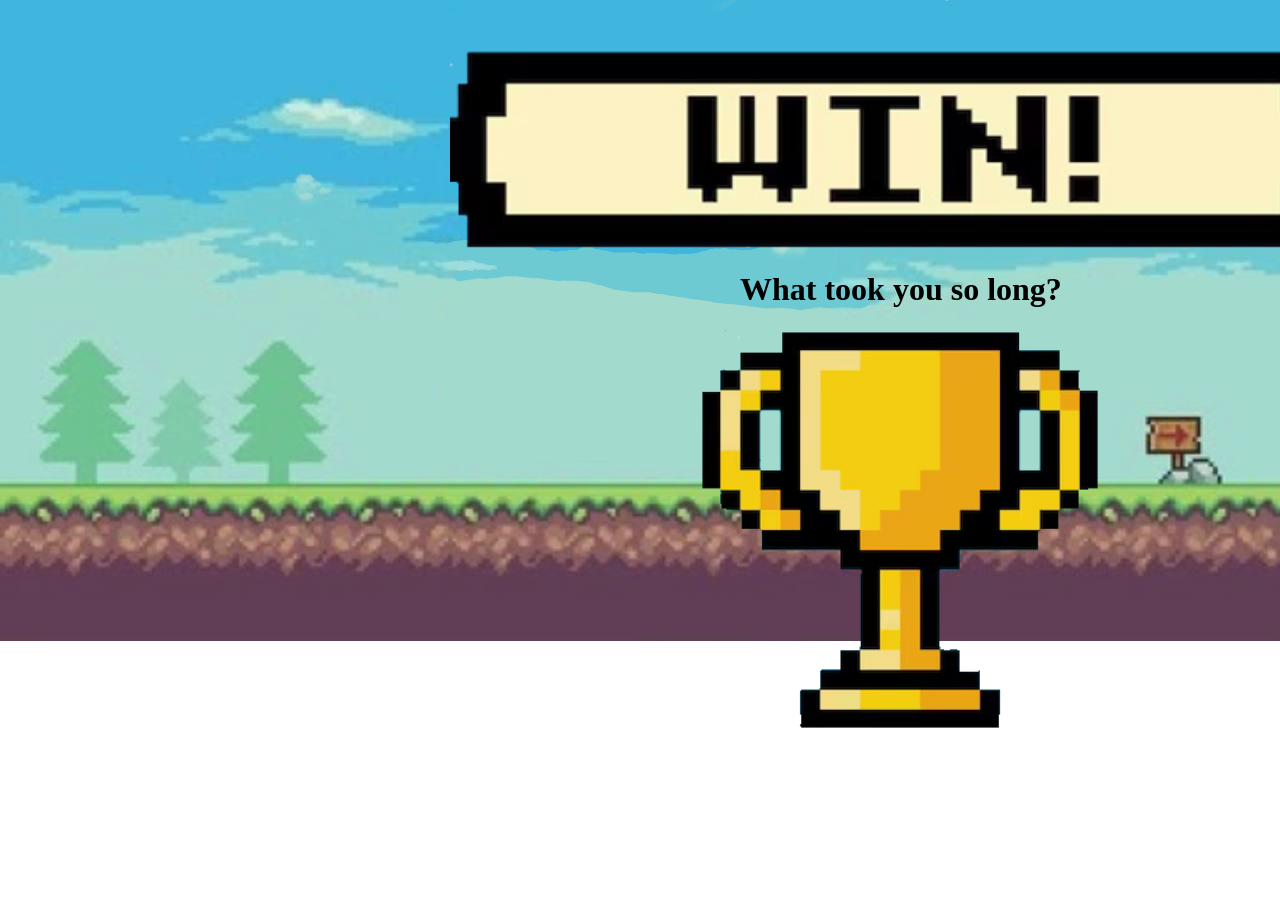
<file: WIN.html>
<!DOCTYPE html>
<html>
<head>
	<meta charset="utf-8">
	<meta name="viewport" content="width=device-width, initial-scale=1">
	<title></title>
	<link rel="stylesheet" type="text/css" href="WIN.css">
</head>
<body>
	<img id="myImage" src="trophy.png" height="400px" width="400px"  >
	<img id="Image123" src="win.png" height="200px" width="900px"  >
	<h1 id="sun"> What took you so long?</h1>
</body>
</html>
</file>
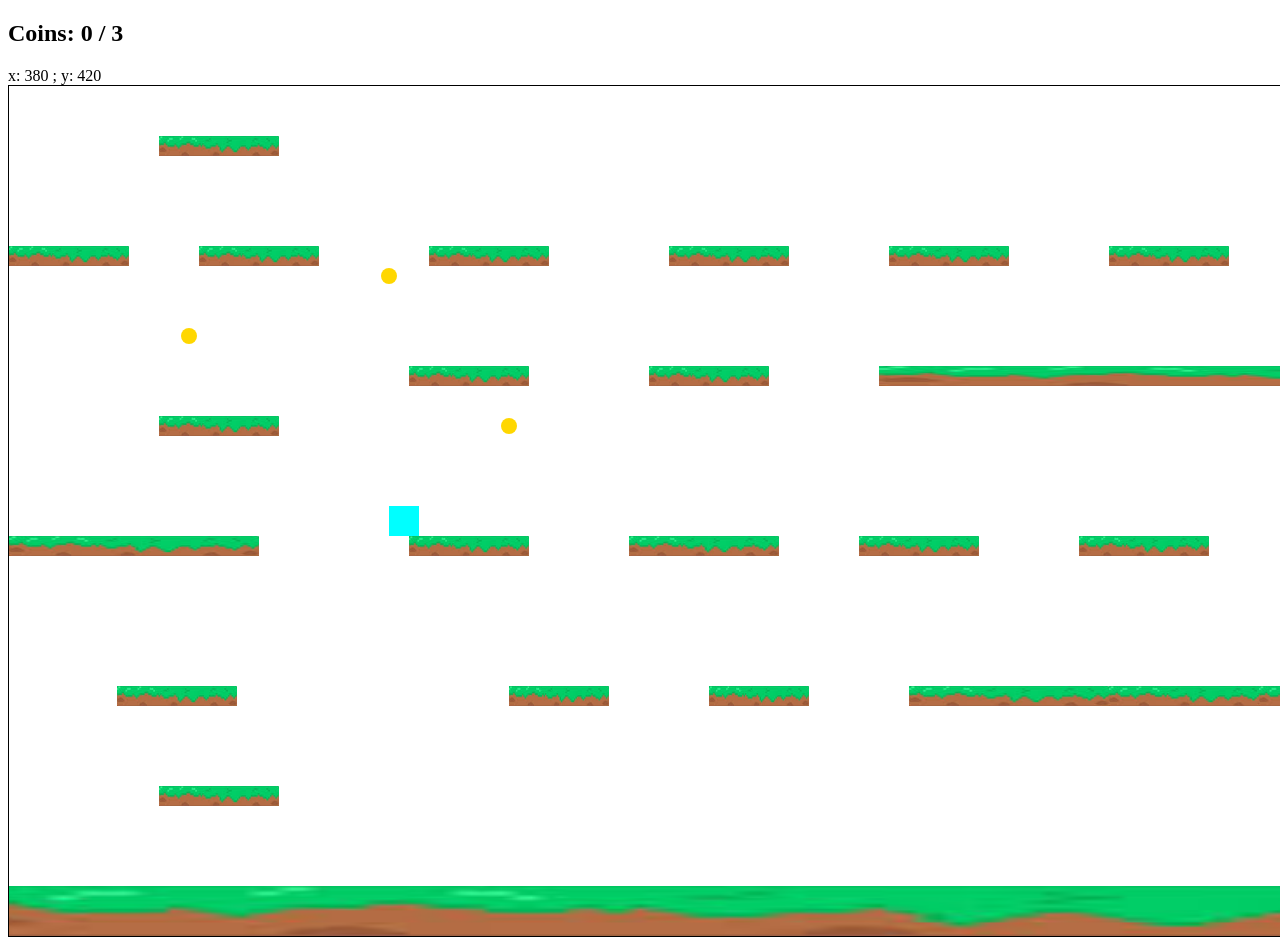
<file: game/project.html>
<!DOCTYPE html>
<html>
<head>
  <title>Basic Platformer</title>
</head>
<body>

<h2>Coins: <span id="coinCount">0</span> / 3</h2>
<div id="POSITIONDISPLAY"></div>
<canvas id="game" width="1870" height="850" style="border:solid 1px;"></canvas>

<script>
const canvas = document.getElementById("game");
const ctx = canvas.getContext("2d");
const platform_img = new Image(); // Create a new Image object
platform_img.src = "platform.png"; // Start loading the image
const coinText = document.getElementById("coinCount");

let keys = {};
let coinsCollected = 0;
var right=true; //platform 4
var teleport_used=false;

//PLAYER
const player = {
  x: 380,
  y: 420,
  width: 30,
  height: 30,
  vx: 0,
  vy: 0,
  speed: 4,
  jump: 10,
  grounded: false
};

//PLATFORMS
const platforms = [
  { x: -100, y: 800, width: 2000, height: 50 },//Bottom platform
  { x: 300, y: 600 , width: 120, height: 20},//2nd line
  { x: 500, y: 600 , width: 100, height: 20},
  { x: 700, y: 600 , width: 100, height: 20},
  { x: 900, y: 600 , width: 200, height: 20},
  { x: 1100, y: 600 , width: 160, height: 20, moving_y:5, final_y:1000, started_moving:false, stopped_moving:false},
  { x: 1250, y: 600 , width: 150, height: 20},
  { x: 1570, y: 600 , width: 350, height: 20},
  { x: 1580, y: 500 , width: 120, height: 20},//y=500 3rd line
  { x: 1330, y: 450 , width: 120, height: 20},
  { x: 1070, y: 450 , width: 130, height: 20},
  { x: 850,  y: 450 , width: 120, height: 20},//y=450 4rd line
  { x: 620,  y: 450 , width: 150, height: 20},
  { x: 400,  y: 450 , width: 120, height: 20},
  { x: 0,    y: 450 , width: 250, height: 20},//y=320 5th line
  { x:150,   y: 330 , width: 120, height: 20},                                                                                                                
  { x: 400 , y: 280 , width: 120, height: 20},
  { x: 640 , y: 280 , width: 120, height: 20},
  { x: 870 , y: 280 , width: 1000, height: 20},
  { x: 1350 , y: 160 , width: 120, height: 20},
  { x: 1600 , y: 200 , width: 120, height: 20},//y=230 6th line
  { x: 1100 , y: 160 , width: 120, height: 20},//y=190 7th line
  { x: 880 , y: 160 , width: 120, height: 20},
  { x: 660 , y: 160 , width: 120, height: 20},
  {x: 420, y: 160 , width: 120, height: 20},
  {x: 190 , y: 160 , width: 120, height: 20},
  {x: 0 , y: 160 , width: 120, height: 20},
  {x: 150 , y: 50 , width: 120, height: 20},                             
  { x: 1860, y: 0, width: 10, height: 1000 },
  { x: 150, y: 700, width: 120, height: 20 }  //y=700 1st line  

];

//COINS
const coins = [
  { x: 180, y: 250, r: 8, collected: false },
  { x: 380, y: 190, r: 8, collected: false },
  { x: 500, y: 340, r: 8, collected: false }
];

const gravity = 0.5;

//INPUT
document.addEventListener("keydown", e => keys[e.key] = true);
document.addEventListener("keyup", e => keys[e.key] = false);

//GAME LOOP
function update() {
  // Movement
  if (keys["ArrowLeft"]) player.vx = -player.speed;
  else if (keys["ArrowRight"]) player.vx = player.speed;
  else player.vx = 0;

  if (keys["ArrowUp"] && player.grounded) {
    player.vy = -player.jump;
    player.grounded = false;
  }
  //Display position:
  document.getElementById("POSITIONDISPLAY").innerHTML="x: "+player.x+" ; y: "+player.y;



  // Gravity
  player.vy += gravity;

  // Apply movement
  player.x += player.vx;
  player.y += player.vy;

  player.grounded = false;
   
  // Platform collision
  platforms.forEach(p => {
    if (
      player.x < p.x + p.width &&
      player.x + player.width > p.x &&
      player.y < p.y + p.height &&
      player.y + player.height > p.y
    ) {
      // Land on top
      if (player.vy > 0) {
        player.y = p.y - player.height;
        player.vy = 0;
        player.grounded = true;
      }
    }
  });
  
  // Platform collision from below
  platforms.forEach(p => {
    if (
      player.x < p.x + p.width &&
      player.x + player.width > p.x &&
      Math.abs(player.y - (p.y + p.height))<6
    ) {
      // touch bottom
      console.log("hii");
      if (1==1) {
        player.y = p.y + p.height+6;
        player.vy = 0;
        player.grounded = false;
      }
    }
  });


  // Coin collision
  coins.forEach(c => {
    if (!c.collected) {
      const dx = player.x + player.width / 2 - c.x;
      const dy = player.y + player.height / 2 - c.y;
      const dist = Math.sqrt(dx * dx + dy * dy);
      if (dist < c.r + 15) {
        c.collected = true;
        coinsCollected++;
        coinText.textContent = coinsCollected;
      }
    }
  });
  //platform movement
  
  if (right){
    if(platforms[1].x<300){
      platforms[1].x+=4;
    }
    else{
      right=false;
    }
  }
  else{
    if (platforms[1].x>0) {
      platforms[1].x-=4;
    }
    else{
      right=true;
    }
  }
//player trigger platform
var d=platforms[5];
  if (player.x>1040 && player.x<1140 && player.y>400 && player.y<580 && d.started_moving==false) {
   console.log("trigger!")
    d.started_moving=true
  }
  if(d.started_moving==true && d.y<d.final_y){
          d.y+=d.moving_y;
  }

  //teleporter
  if (player.x>240 && player.x<320 && player.y>380 && player.y<450 && teleport_used==false){
    player.x=30;
    player.y=770;
    teleport_used=true;
  }
}

function draw() {
  ctx.clearRect(0, 0, canvas.width, canvas.height);

  // Player
  ctx.fillStyle = "cyan";
  ctx.fillRect(player.x, player.y, player.width, player.height);

  // Platforms
  ctx.fillStyle = "green";
  platforms.forEach(p => {
    //ctx.fillRect(p.x, p.y, p.width, p.height);
    ctx.drawImage(platform_img,p.x, p.y, p.width, p.height);
  });

  // Coins
  ctx.fillStyle = "gold";
  coins.forEach(c => {
    if (!c.collected) {
      ctx.beginPath();
      ctx.arc(c.x, c.y, c.r, 0, Math.PI * 2);
      ctx.fill();
    }
  });
}

function gameLoop() {
  update();
  draw();
  requestAnimationFrame(gameLoop);
}

gameLoop();

draw()//to delete
</script>

</body>
</html>
</file>
<file: startpagecss.css>
#menu{margin: auto;text-align: center;}
body{background: url("IMG_5483.PNG");background-repeat: no-repeat;background-size: cover;}
</file>
<file: forstart.css>
#menu{margin: auto; text-align: center;}
body{background-image:url(background2.PNG);background-repeat: no-repeat;background-size: cover;}
button { border-color:white; border: 10; margin: 20px;}
</file>
<file: WIN.css>
#menu{margin: auto;text-align: center;}
body{background: url("IMG_5483.PNG");background-repeat: no-repeat;background-size: cover; }
#myImage{
	position: absolute;
	top: 330px;
	left: 700px;
}
#Image123{
	position: absolute;
	top: 50px;
	left: 450px;
}
#sun{
	position: absolute;
	top: 250px;
	left: 740px;
}
</file>
